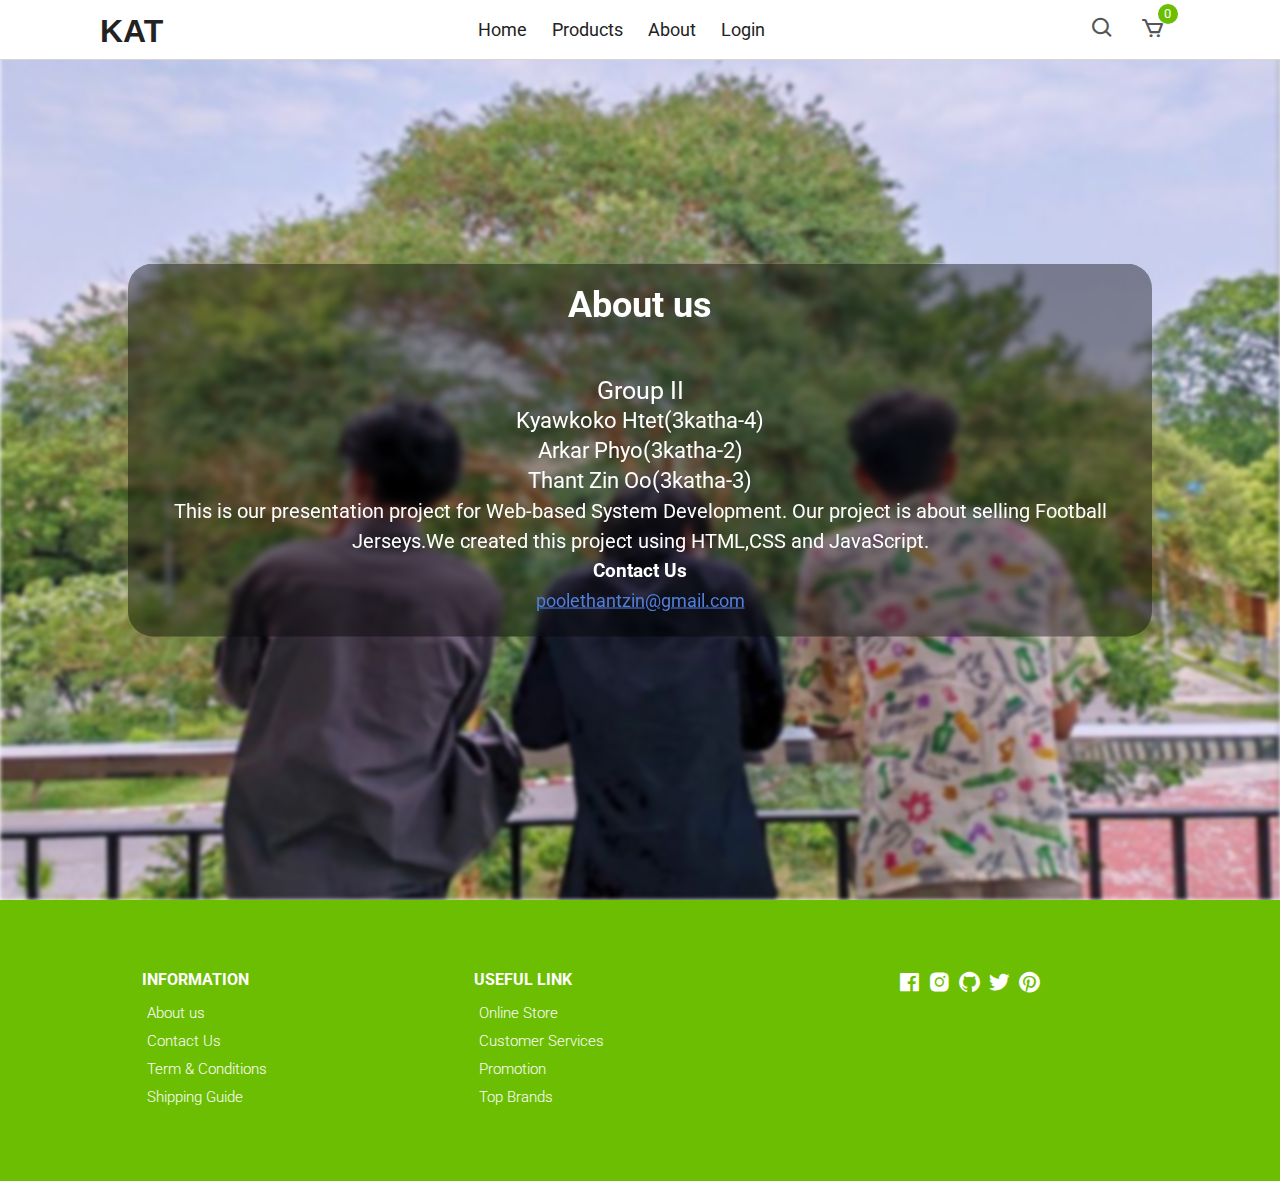
<file: about.html>
<!DOCTYPE html>
<html lang="en">
<head>
    <meta charset="UTF-8">
    <meta name="viewport" content="width=device-width, initial-scale=1.0">
    <title>About Us</title>
    <link rel="stylesheet" href="styles.css">
    <link
      href="https://unpkg.com/boxicons@2.0.7/css/boxicons.min.css"
      rel="stylesheet"/>
      <link rel="preconnect" href="https://fonts.googleapis.com">
<link rel="preconnect" href="https://fonts.gstatic.com" crossorigin>
<link href="https://fonts.googleapis.com/css2?family=Inter:ital,opsz,wght@0,14..32,100..900;1,14..32,100..900&family=New+Amsterdam&family=Roboto:ital,wght@0,100;0,300;0,400;0,500;0,700;0,900;1,100;1,300;1,400;1,500;1,700;1,900&display=swap" rel="stylesheet">
</head>
<body>
    
    <header class="header" id="header">
        <div class="navigation">
          <div class="nav-center container d-flex">
          <a href="index.html" class="logo"><h1>KAT</h1></a>
  
            <ul class="nav-list d-flex">
              <li class="nav-item">
                <a href="index.html" class="nav-link">Home</a>
              </li>
              <li class="nav-item">
                <a href="products.html" class="nav-link">Products</a>
              </li>
              <li class="nav-item">
                <a href="about.html" class="nav-link">About</a>
              </li>
              <li class="nav-item" id="login">
                <a href="login.html" class="nav-link">Login</a>
              </li>
            </ul>
  
            <div class="icons d-flex">
              <div class="icon">
                <i class="bx bx-search"></i>
              </div>
              <a href="cart.html" class="icon">
                <i class="bx bx-cart"></i>
                <span class="d-flex" id="cart-count">0</span>
              </a>
              <a href="" class="icon" id="logoutButton">
                <i class='bx bx-log-out'></i>
              </a>
            </div>
  
          </div>
        </div>
  
      
      </header>
  
  
    <main>
      <div class="background"></div>
      <div class="content-section">
                    <div class="title">
                        <p  class="about-us">About us</p>
                    </div>
                    <div class="content">
                        <p class="member">Group II</p>
                        <p class="member-name">Kyawkoko Htet(3katha-4) </p>
                        <p class="member-name">Arkar Phyo(3katha-2)</p>
                        <p class="member-name">Thant Zin Oo(3katha-3)</p>
                       
                        <p class="paragraph">This is our presentation project for Web-based System Development.
                            Our project is about selling Football Jerseys.We created this project using HTML,CSS and JavaScript.
                        </p>
                        <h3>Contact Us</h3>
                        <a class="gmail" href="https://mail.google.com/mail/u/0/?hl=en-GB#inbox">poolethantzin@gmail.com</a>
                        
                        
                       
                        
                    </div>
                </div>
          
       
        
        

     </main>
    
     <footer class="footer">
        <div class="row">
          <div class="col d-flex">
            <h4>INFORMATION</h4>
            <a href="">About us</a>
            <a href="">Contact Us</a>
            <a href="">Term & Conditions</a>
            <a href="">Shipping Guide</a>
          </div>
          <div class="col d-flex">
            <h4>USEFUL LINK</h4>
            <a href="">Online Store</a>
            <a href="">Customer Services</a>
            <a href="">Promotion</a>
            <a href="">Top Brands</a>
          </div>
          <div class="col d-flex">
            <span><i class='bx bxl-facebook-square'></i></span>
            <span><i class='bx bxl-instagram-alt' ></i></span>
            <span><i class='bx bxl-github' ></i></span>
            <span><i class='bx bxl-twitter' ></i></span>
            <span><i class='bx bxl-pinterest' ></i></span>
          </div>
        </div>
      </footer>
    <script src="script.js"></script>
</body>

</html>
</file>
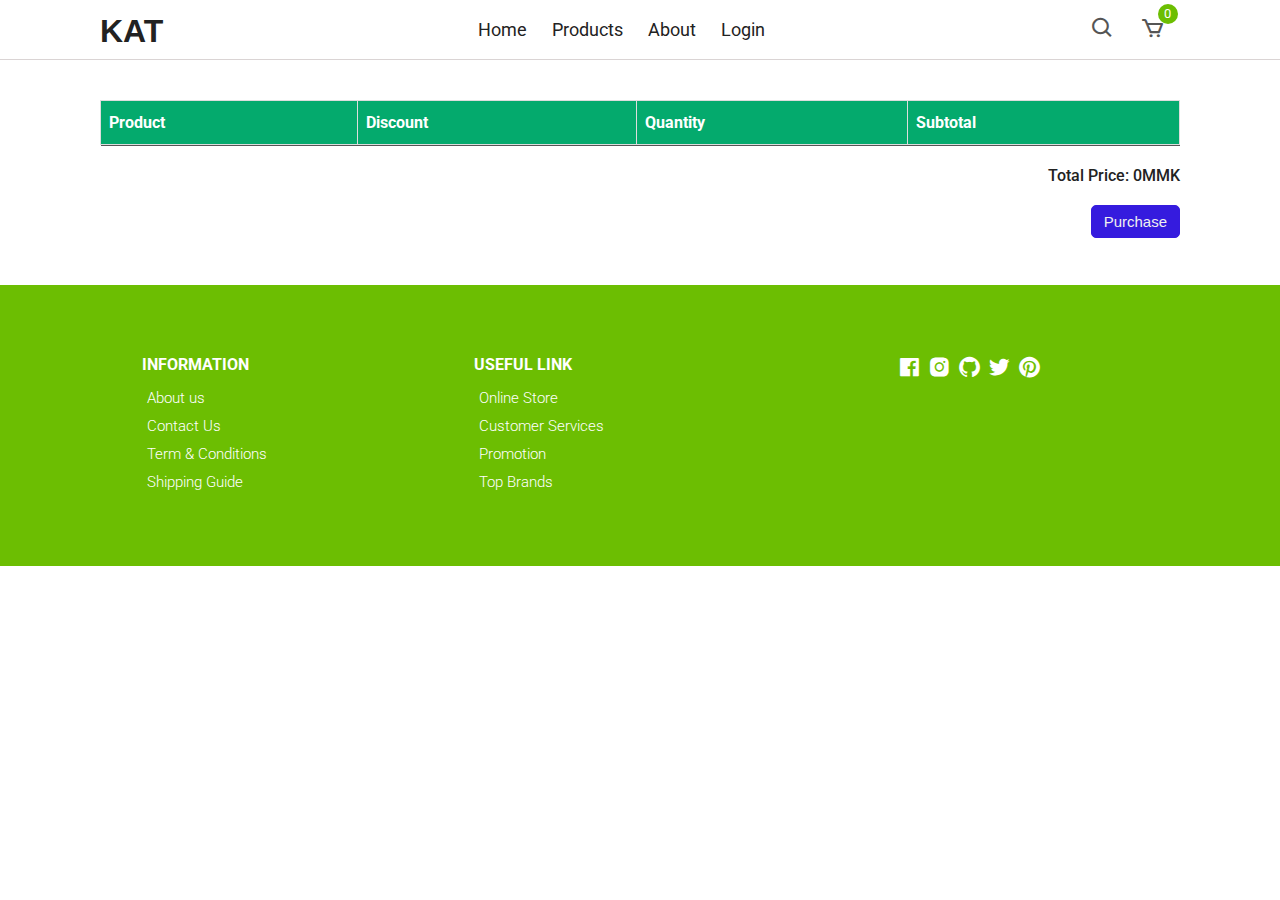
<file: cart.html>
<!DOCTYPE html>
<html lang="en">
<head>
    <meta charset="UTF-8">
    <meta name="viewport" content="width=device-width, initial-scale=1.0">
    <title>Products</title>
    <link rel="stylesheet" href="styles.css">
    <link rel="preconnect" href="https://fonts.googleapis.com">
<link rel="preconnect" href="https://fonts.gstatic.com" crossorigin>
<link href="https://fonts.googleapis.com/css2?family=Inter:ital,opsz,wght@0,14..32,100..900;1,14..32,100..900&family=New+Amsterdam&family=Roboto:ital,wght@0,100;0,300;0,400;0,500;0,700;0,900;1,100;1,300;1,400;1,500;1,700;1,900&display=swap" rel="stylesheet">
</head>
<body>
   
    <script src="script.js"></script>
</body>
</html>


<!DOCTYPE html>
<html lang="en">
  <head>
    <meta charset="UTF-8" />
    <meta http-equiv="X-UA-Compatible" content="IE=edge" />
    <meta name="viewport" content="width=device-width, initial-scale=1.0" />
  
    <!-- Boxicons -->
    <link
      href="https://unpkg.com/boxicons@2.0.7/css/boxicons.min.css"
      rel="stylesheet"
    />
    <link rel="stylesheet" href="styles.css" />
    <title>ecommerce Website</title>
  </head>
  <body>
    
    <!-- Header -->
    <header class="product-header">
      <div class="navigation">
        <div class="nav-center container d-flex">
        <a href="index.html" class="logo"><h1>KAT</h1></a>

          <ul class="nav-list d-flex">
            <li class="nav-item">
              <a href="index.html" class="nav-link">Home</a>
            </li>
            <li class="nav-item">
              <a href="products.html" class="nav-link">Products</a>
            </li>
            <li class="nav-item">
              <a href="about.html" class="nav-link">About</a>
            </li>
            <li class="nav-item" id="login">
              <a href="login.html" class="nav-link">Login</a>
            </li>
          </ul>

          <div class="icons d-flex">
            <div class="icon">
              <i class="bx bx-search"></i>
            </div>
            <a href="cart.html" class="icon">
              <i class="bx bx-cart"></i>
              <span class="d-flex" id="cart-count">0</span>
            </a>
            <a href="" class="icon" id="logoutButton">
              <i class='bx bx-log-out'></i>
            </a>
          </div>

        </div>
      </div>
    </header>

    <main>
      <div class="container cart">
        <table>
          <tr class="titles">
            <th>Product</th>
            <th>Discount</th>
            <th>Quantity</th>
            <th>Subtotal</th>
          </tr>
          <tr class="items">
            <td id="cart-items">
          
            </td>
            <td id="card-discounts">
              
            </td>
            <td id="card-quantities">
                         
            </td>
            <td id="subtotal">
              
            </td>
          </tr>
        </table>
        <div id="total-price"></div>
        <button id="checkout-btn">Purchase</button>
      </div>

    </main>

    <!-- Footer -->
    <footer class="footer">
      <div class="row">
        <div class="col d-flex">
          <h4>INFORMATION</h4>
          <a href="">About us</a>
          <a href="">Contact Us</a>
          <a href="">Term & Conditions</a>
          <a href="">Shipping Guide</a>
        </div>
        <div class="col d-flex">
          <h4>USEFUL LINK</h4>
          <a href="">Online Store</a>
          <a href="">Customer Services</a>
          <a href="">Promotion</a>
          <a href="">Top Brands</a>
        </div>
        <div class="col d-flex">
          <span><i class='bx bxl-facebook-square'></i></span>
          <span><i class='bx bxl-instagram-alt' ></i></span>
          <span><i class='bx bxl-github' ></i></span>
          <span><i class='bx bxl-twitter' ></i></span>
          <span><i class='bx bxl-pinterest' ></i></span>
        </div>
      </div>
    </footer>

  </body>
  <script src="script.js"></script>
  <!-- <script src="https://cdnjs.cloudflare.com/ajax/libs/Glide.js/3.4.1/glide.min.js"></script>? -->
</html>
</file>
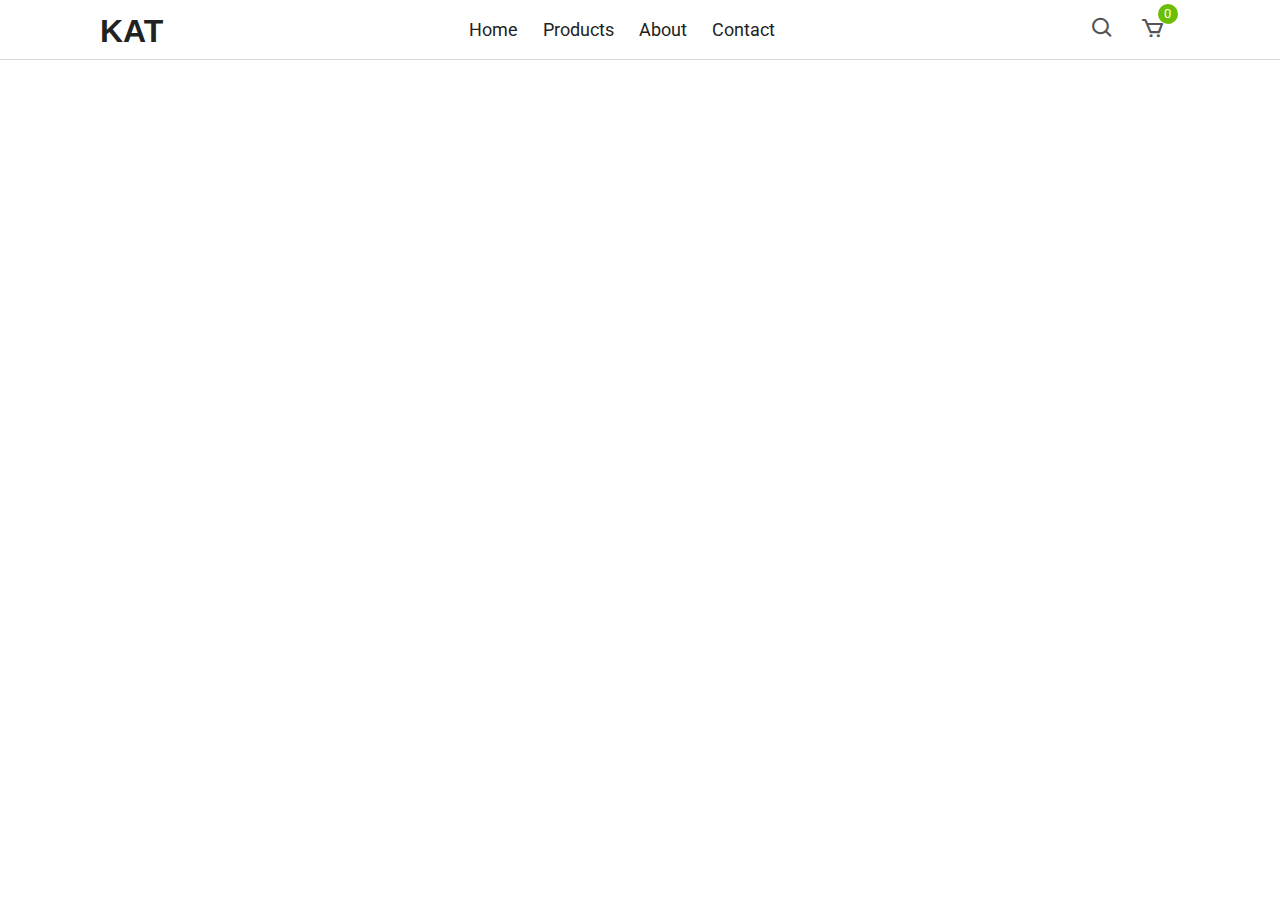
<file: contact.html>
<!DOCTYPE html>
<html lang="en">
<head>
    <meta charset="UTF-8">
    <meta name="viewport" content="width=device-width, initial-scale=1.0">
    <title>Contact Us</title>
    <link rel="stylesheet" href="styles.css">
    <link
      href="https://unpkg.com/boxicons@2.0.7/css/boxicons.min.css"
      rel="stylesheet"
    />
</head>
<body>
  <header class="header" id="header">
    <div class="navigation">
      <div class="nav-center container d-flex">
      <a href="index.html" class="logo"><h1>KAT</h1></a>

        <ul class="nav-list d-flex">
          <li class="nav-item">
            <a href="index.html" class="nav-link">Home</a>
          </li>
          <li class="nav-item">
            <a href="products.html" class="nav-link">Products</a>
          </li>
          <li class="nav-item">
            <a href="about.html" class="nav-link">About</a>
          </li>
          <li class="nav-item">
            <a href="contact.html" class="nav-link">Contact</a>
          </li>
        </ul>

        <div class="icons d-flex">
          <div class="icon">
            <i class="bx bx-search"></i>
          </div>
          <a href="cart.html" class="icon">
            <i class="bx bx-cart"></i>
            <span class="d-flex" id="cart-count">0</span>
          </a>
          <a href="" class="icon" id="logoutButton">
            <i class='bx bx-log-out'></i>
          </a>
        </div>

      </div>
    </div>

 
  </div>
  </header>

    <main>
        <h1>Contact Us</h1>
        <p>Feel free to reach out to us via email or phone.</p>
    </main>
    <script src="script.js"></script>
</body>
</html>
</file>
<file: styles.css>
/* Fonts */
@import url('https://fonts.googleapis.com/css2?family=Roboto:wght@100;300;400;500;700&display=swap');

/* Color Variables */
:root {
  --white: #fff;
  --black: #222;
  --green: #6cbe02;
  --grey1: #f0f0f0;
  --grey2: #e9d7d3;
}

/* Basic Reset */
*,
*::before,
*::after {
  margin: 0;
  padding: 0;
  box-sizing: inherit;
}

html {
  box-sizing: border-box;
  font-size: 62.5%;
}

body {
  font-family: "Roboto", sans-serif;
  font-size: 1.6rem;
  background-color: var(--white);
  color: var(--black);
  font-weight: 400;
  font-style: normal;
}

a {
  text-decoration: none;
  color: var(--black);
}

li {
  list-style: none;
}

.container {
  max-width: 114rem;
  margin: 0 auto;
  padding: 0 3rem;
}

.d-flex {
  display: flex;
  align-items: center;
 
}

/* 
=================
Header
=================
*/

.header {
  position: relative;
  /* min-height: 100vh; */
  /* overflow-x: hidden; */
}


/* .product-header {
  position: relative;
  overflow-x: hidden;
} */

/* 
=================
Navigation
=================
*/
.navigation {
 position: fixed;
  top: 0;
  left: 0;
  right: 0;
  height:6rem;
  line-height: 6rem;
  background-color:white;
   border-bottom-color: rgb(218, 212, 212);
  border-bottom-style: solid;
  border-bottom-width: 1px;
  margin-bottom: 60px;
  z-index: 2;  



 
}
.center{

  
 padding-top: 50px;
 
}




.new{
  font-size: 20px;
}


.nav-center {
  justify-content: space-between;
}

.nav-list .icons {
  display: none;
}

.nav-center .nav-item:not(:last-child) {
  margin-right: 0.5rem;
}

.nav-center .nav-link {
  font-size: 1.8rem;
  padding: 1rem;
}

.nav-center .nav-link:hover {
  color: var(--green);
}

/* Icons */

.icon {
  cursor: pointer;
  font-size: 2.5rem;
  padding: 0 1rem;
  color: #555;
  position: relative;
}

.icon:not(:last-child) {
  margin-right: 0.5rem;
}

.icon span {
  position: absolute;
  top: 3px;
  right: -3px;
  background-color: var(--green);
  color: var(--white);
  border-radius: 50%;
  font-size: 1.3rem;
  height: 2rem;
  width: 2rem;
  justify-content: center;
}

/* 
=================
Hero Area
=================
*/

.hero {
  background-color: var(--grey2);
  position: relative;
  height: calc(100vh - 6rem);
  margin: 0 4rem;
  overflow: hidden;
  padding-top: 80px;
}

.hero .center {
  display: flex;
  align-items: center;
  justify-content: space-between;
  /* position: relative; */
  height: 100%;
  padding-top: 3rem;
}

.hero .center .left {
  position: absolute;
  top: 35%;
  left: 5rem;

}


.hero .center .left h1 {
  font-size: 5rem;
  margin: 1rem 0;
}

.hero .center .left p {
  font-size: 1.6rem;
  margin-bottom: 1rem;
}

.hero .center .left .hero-btn, .products-btn {
  display: inline-block;
  padding: 1rem 3rem;
  font-size: 1.6rem;
  margin-top: 1rem;
  background-color: var(--green);
  color: white;
  border: none;
  border-radius: 20px;
  cursor: pointer;
}
.hero:hover .center:hover .left:hover .hero-btn:hover, .products-btn:hover{
  opacity: 0.8;
  transition: 0.15s;

}

.hero .center .right {
  height: 100%;
  position: relative;
  text-align: center;
}

.hero .center .right img {
  position: absolute;
  width: 50rem;
  left: 70rem;
}

.center .center .right img.img1 {
  width: 85%;
}


/* Category Section */
.section {
  padding: 10rem 0 5rem 0;
  overflow: hidden;
}
/* .banner{
  background-image: url(images/raphinha.jpg);
} */


/* New Arrivals */
.title {
  text-align: center;
  margin-bottom: 5rem;
}

.title h1 {
  font-size: 3rem;
  text-transform: uppercase;
  margin-bottom: 1rem;
  font-weight: 500;
}

#product-center, #product-featured, #products {
  display: flex;
  /* flex-direction: column; */
  align-items: center;
  justify-content:center;
  flex-wrap: wrap;
  max-width: 120rem;
  margin: 0 auto;
  padding: 0 2rem;
}

.item-card, .product {
  position: relative;
  width: 30rem;
  margin: 0 auto;
  margin-bottom: 3rem;
  border: 2px solid var(--green);
  border-radius: 2rem;
  padding-top: 1rem;
}

.product-thumb img {
  width: 100%;
  height: 31rem;
  object-fit: cover;
  border-radius: 2rem;
  /* transition: all 500ms linear; */
}

.product-info {
  padding: 1rem;
  text-align: center;
}

.product-info span {
  display: inline-block;
  font-size: 1.2rem;
  color: #666;
  margin-bottom: 1rem;
}

/* .item-card:hover .product-thumb img {
  transform: scale(1.1);
} */

.item-card .add-to-cart {
  display: inline-block;
  padding: 1rem 3rem;
  font-size: 1.6rem;
  margin-top: 1rem;
  background-color: var(--green);
  color: white;
  border: none;
  border-radius: 20px;
  cursor: pointer;
}
.item-card:hover .add-to-cart:hover{
  opacity:0.8 ;
}

.disabled {
  display: inline-block;
  padding: 1rem 3rem;
  font-size: 1.6rem;
  margin-top: 1rem;
  background-color: var(--black);
  color: white;
}

#product-center .disabled {
  display: inline-block;
  padding: 1rem 3rem;
  font-size: 1.6rem;
  margin-top: 1rem;
  background-color: var(--black);
  color: white;
}

#product-featured .disabled {
  display: inline-block;
  padding: 1rem 3rem;
  font-size: 1.6rem;
  margin-top: 1rem;
  background-color: var(--black);
  color: white;
}

.product-info .discount {
  position: absolute;
  top: -1rem;
  left: -2rem;
  background-color: rgb(204, 25, 25);
  padding: 0.5rem 1rem;
  color: var(--white);
  border-radius: 2rem;
  font-size: 1.5rem;
}
/* .remove{

} */

.product-info .popular {
  position: absolute;
  top: -1rem;
  left: -2rem;
  background-color: rgb(66, 46, 243);
  padding: 0.5rem 1rem;
  color: var(--white);
  border-radius: 2rem;
  font-size: 1.5rem;
}
.banner{
  background-image: url(images/nikes.jpg);
  background-repeat: no-repeat;
  background-size: cover;
  background-position: center;
  
}

.trend{
  color: white;
  font-size: 30px;
  font-weight: bold;

}
.banner .left h1{
  color: white;
}
.banner .left p{
  color: white;
  font-size: 24px;
  font-weight: 500;

}
.left{
  text-align: center;
 
}



/* Banner */

.banner {
  position: relative;
  background-color: var(--grey2);
  padding: 15rem 10%;
}

.banner .right img {
  position: absolute;
  bottom: 12%;
  right: 10%;
  width: 65rem;
}

.banner .trend,
.banner p {
  display: block;
  font-size: 2rem;
  font-weight: 300;
  margin-bottom: 1.5rem;
}

.banner h1 {
  font-size: 5.4rem;
  color: var(--black);
  margin-bottom: 1.5rem;
}

.banner .btn {
  display: inline-block;
  margin-top: 2rem;
}



/* Contact */
.contact {
  background-color: var(--black);
  color: var(--white);
  padding: 10rem 20rem;
}

.contact .row {
  display: grid;
  grid-template-columns: 1fr 1fr;
  align-items: center;
}

.contact .row .col h2 {
  margin-bottom: 1.5rem;
}

.contact .row .col p {
  width: 70%;
  margin-bottom: 2rem;
}

.btn-1 {
  background-color: var(--green);
  color: var(--white);
  display: inline-block;
  border-radius:  1rem;;
  padding: 1rem 2rem;
}


.contact form div {
  position: relative;
  width: 80%;
  margin: 0 auto;
}

.contact form input {
  font-family: 'Roboto', sans-serif;
  text-indent: 2rem;
  width: 100%;
  border-radius: 1rem;
  padding: 1.5rem 0;
  outline: none;
  border: none;
}

.contact form a {
  position: absolute;
  top: 0;
  right: 0;
  background-color: var(--green);
  color: white;
  margin: 0.1rem;
  padding: 1rem 3rem;
  border-radius: 1rem;
}

/* Footer */
.footer {
  padding: 7rem 1rem;
  background-color: var(--green);
  position: absolute;
  right: 0;
  left: 0;
}

footer .row {
  display: grid;
  grid-template-columns: 1fr 1fr 1fr;
  max-width: 99.6rem;
  margin: 0 auto;
}

.footer .col {
  flex-direction: column;
  color: var(--white);
  align-items: flex-start;
}

.footer .col:last-child {
  flex-direction: row;
  justify-content: center;
}

.footer .col:last-child span {
  font-size: 2.5rem;
  margin-right: 0.5rem;
  color: var(--white);
}

.footer .col a {
  color: var(--white);
  font-size: 1.5rem;
  padding: 0.5rem;
  font-weight: 300;
}

.footer .col h4 {
  margin-bottom: 1rem;
}

/* All Products */
.section .top {
  display: flex;
  align-items: center;
  justify-content: space-between;
  margin-bottom: 4rem;
}

.all-products .top form select {
  font-family: 'Poppins', sans-serif;
  width: 20rem;
  padding: 1rem;
  border: 1px solid #ccc;
  appearance: none;
  outline: none;
}

form {
  position: relative;
  z-index: 1;
}

form span {
  position: absolute;
  top: 50%;
  right: 1rem;
  transform: translateY(-50%);
  font-size: 2rem;
  z-index: 0;
}

/* Pagination */
.pagination {
  display: flex;
  align-items: center;
  padding: 3rem 0 5rem 0;
}

.pagination span {
  display: inline-block;
  padding: 1rem 1.5rem;
  border: 1px solid var(--green);
  font-size: 1.8rem;
  margin-bottom: 2rem;
  cursor: pointer;
  transition: all 300ms ease-in-out;
}

.pagination span:hover {
  border: 1px solid var(--green);
  background-color: var(--green);
  color: #fff;
}

/* Cart Items */
.cart {
  margin: 10rem auto;
}

table {
  width: 100%;
  border-collapse: collapse;
  /* text-align: center; */
}

table th {
  border: 1px solid #ddd;
  padding: 8px;
}

td div {
  padding: 1rem 0.5rem;
}

table tr:nth-child(even){background-color: #f2f2f2;}

/* table tr:hover {background-color: #ddd;} */

table th {
  padding-top: 12px;
  padding-bottom: 12px;
  text-align: left;
  background-color: #04AA6D;
  color: white;
}
tr .cart-items {
  margin: 0;
  /* border-bottom: 2px solid #222; */
}

table .items {
  border-bottom: 1px solid #555;
}

td .cart-item {
  /* height: rem; */
  /* border-bottom: 1px solid #222; */
  display: flex;
  flex-wrap: wrap;
  margin: 2rem;
}

.cart-item div {
  padding: 0;
}
.cart-item p{
  margin-bottom: 0.5rem;
}

td .cart-quantity, td .cart-discount, td .cart-subtotal {
  width: 5rem;
  height: 3rem;
  padding: 0.5rem;
  /* margin: 7rem; */
  margin: 8rem 2rem;
}

td .cart-discount {
  margin: 8.2rem 2rem;
}

.cart-quantity {
  height: 120px;
  min-width: 100px;
  display: flex;
  align-items: center;
  justify-content: center;
  background: #FFF;
  /* border-radius: 12px; */
  box-shadow: 0 5px 10px rgba(0,0,0,0.2);
}

.no-discount {
  display: hidden;
}

.cart-quantity button {
  width: 100%;
  border: none;
  background-color: #fff;
  text-align: center;
  font-size: 2rem;
  font-weight: 100;
  cursor: pointer;
  /* user-select: none; */
}

.cart-quantity p {
  font-size: 20px; 
  /* border-right: 2px solid rgba(0,0,0,0.2);
  border-left: 2px solid rgba(0,0,0,0.2); */
  pointer-events: none;
}

td img {
  width: 8rem;
  height: 8rem;
  margin-right: 1rem;
}

#total-price {
  display: flex;
  align-items: flex-end;
  flex-direction: column;
  margin-top: 2rem;
  font-weight: 500;
}

#checkout-btn {
  color: #f0f0f0;
  padding: 7px 12px;
  border: 1px solid #351bde;
  background-color: #351bde;
  float: right;
  font-size: 1.5rem;
  border-radius: 5px;
  margin-top: 2rem;
  /* font-weight: 100; */
  cursor: pointer;
}
#checkout-btn:hover{
  opacity: 0.7;
}
.remove{
  color: #f0f0f0;
  padding: 5px 10px;
  border: 1px solid #d20729;
  background-color: #d20729;
  font-size: 1.5rem;
  border-radius: 5px;
  margin-top: 0.5rem;
  /* font-weight: 100; */
  cursor: pointer;
  }
  .remove:hover{
    opacity: 0.7;
    transition: 0.15s;
}



.total-price table {
  border-top: 3px solid var(--green);
  width: 100%;
  max-width: 35rem;
}

.checkout {
  display: inline-block;
  background-color: var(--green);
  color: white;
  padding: 1rem;
  margin-top: 1rem;
}

@media only screen and (max-width: 567px) {
  .cart-info p {
    display: none;
  }
}

/* Product Details */
.product-detail .details {
  display: grid;
  grid-template-columns: 1fr 1.2fr;
  gap: 7rem;
}

.product-detail .left {
  display: flex;
  flex-direction: column;
}

.product-detail .left .main {
  text-align: center;
  background-color: #f6f2f1;
  margin-bottom: 2rem;
  height: 45rem;
}

.product-detail .left .main img {
  object-fit: cover;
  height: 100%;
  width: 100%;
}

.product-detail .right span {
  display: inline-block;
  font-size: 1.5rem;
  margin-bottom: 1rem;
}

.product-detail .right h1 {
  font-size: 4rem;
  line-height: 1.2;
  margin-bottom: 2rem;
}

.product-detail .right .price {
  font-size: 600;
  font-size: 2rem;
  color: var(--green);
  margin-bottom: 2rem;
}

.product-detail .right div {
  display: inline-block;
  position: relative;
  z-index: -1;
}

.product-detail .right select {
  font-family: 'Poppins', sans-serif;
  width: 20rem;
  padding: 0.7rem;
  border: 1px solid #ccc;
  appearance: none;
  outline: none;
}

.product-detail form {
  margin-bottom: 2rem;
  z-index: 0;
}

.product-detail form span {
  position: absolute;
  top: 50%;
  right: 1rem;
  transform: translateY(-50%);
  font-size: 2rem;
  z-index: 0;
}

.product-detail .form {
  margin-bottom: 3rem;
}

.product-detail .form input {
  padding: 0.8rem;
  text-align: center;
  width: 3.5rem;
  margin-right: 2rem;
}

.product-detail .form .addCart {
  background: var(--green);
  padding: 0.8rem 4rem;
  color: #fff;
  border-radius: 3rem;
}

.product-detail h3 {
  text-transform: uppercase;
  margin-bottom: 2rem;
}

@media only screen and (max-width: 996px) {
  .product-detail .left {
    width: 30rem;
    height: 45rem;
  }

  .product-detail .details {
    gap: 3rem;
  }
}

@media only screen and (max-width: 650px) {
  .product-detail .details {
    grid-template-columns: 1fr;
  }

  .product-detail .right {
    margin-top: 1rem;
  }

  .product-detail .left {
    width: 100%;
    height: 45rem;
  }

  .product-detail .details {
    gap: 3rem;
  }
}

/* Login Form */
.login-form {
  padding: 5rem 0;
  max-width: 50rem;
  margin: 5rem auto;
}

.login-form form {
  display: flex;
  flex-direction: column;
}

.login-form form h1 {
  margin-bottom: 1rem;
}
.login-form form p {
  margin-bottom: 2rem;
}

.login-form form label {
  margin-bottom: 1rem;
}

.login-form form input {
  border: 1px solid #ccc;
  outline: none;
  padding: 1.5rem 0;
  text-indent: 1rem;
  font-size: 1.6rem;
  margin-bottom: 2rem;
  border-radius: 0.5rem;
}

.login-form form input::placeholder {
  font-size: 1.6rem;
  color: #222;
}

.login-form form .buttons {
  margin-top: 1rem;
}

.login-form form button {
  outline: none;
  border: none;
  font-size: 1.6rem;
  padding: 1rem 3rem;
  margin-right: 1.5rem;
  background-color: var(--green);
  color: white;
  cursor: pointer;
}

.login-form form p a {
  color: dodgerblue;
}
.about-us{
  font-weight: bold;
  font-size: 36px;
  font-family: 'roboto' sans-serif;

}
.member{
  font-size: 25px;
  font-family: 'roboto' sans-serif;
}
.member-name{
  font-size: 22px;
  color:white;
  font-family: 'roboto' sans-serif;

}
.gmail{

  font-size: 18px;
  color: rgb(83, 127, 220);
  font-family:'roboto' sans-serif ;
  text-decoration: underline;
}
.paragraph{
  font-size: 20px;
  font-family: 'Jost' sans-serif;
}
.content{
  line-height: 30px;
}
*{
  box-sizing: border-box;
}
 .background{
  padding-top: 80px;
  height: 100%;
  margin: 0;
   height: 100%;
 filter:blur(2px) ;
  background-image: url(images/KAT.jpg);
  background-repeat: no-repeat;
  background-position: center;
  background-size: cover;
 
 
  /* background-color: rgba(20, 20, 20, 0.08); */
  height: 100vh;
}
.content-section{

  background-color: rgb(0,0,0); /* Fallback color */
  background-color: rgba(0,0,0, 0.4);
  border-radius: 25px;
  color: white;
  position: absolute;
  top: 50%;
  left: 50%;
  transform: translate(-50%,-50%);
  z-index: 0.5;
  width: 80%;
  padding: 20px;
  text-align: center;
  backdrop-filter: blur(3px);
}

/* Form Styles */

.signup-body, .login-body {
  font-family: 'Arial', sans-serif;
  background-color: #f3f4f6;
  display: flex;
  justify-content: center;
  align-items: center;
  height: 100vh;
  margin: 0;
}
.login-body{
  background-image: url(images/jersey\ bg.jpg);
  background-repeat: no-repeat;
  background-position: center;
  background-size: cover;
  
}

.signup-container, .login-container {
  /* background-color: #ffffff; */
  background: rgba(255, 255, 255, 0.1);
  backdrop-filter: blur(25px);
  border-radius: 8px;
  box-shadow: 0 4px 8px rgba(0, 0, 0, 0.1);
  padding: 2rem;
  max-width: 400px;
  width: 100%;
}

.signup-container h2, .login-container h2 {
  text-align: center;
  margin-bottom: 1.5rem;
  color: #333;
}

form {
  display: flex;
  flex-direction: column;
}

label {
  margin-bottom: 0.5rem;
  font-weight: bold;
  color:black; 
}

input {
  padding: 0.75rem;
  margin-bottom: 1rem;
  border-radius: 5px;
  border: 1px solid #ddd;
  font-size: 1rem;
  transition: border 0.3s;
}

input:focus {
  border-color: #007bff;
  outline: none;
}

#signupForm button,#loginForm button {
  padding: 0.75rem;
  background-color: #007bff;
  color: #fff;
  font-size: 1rem;
  font-weight: bold;
  border: none;
  border-radius: 5px;
  cursor: pointer;
  transition: background-color 0.3s;
}

#signupForm button:hover {
  background-color: #0056b3;
}

#loginForm button:hover {
  background-color: #0056b3;
}

.signup-container p, .login-container p {
  text-align: center;
  margin-top: 1rem;
  color: black;
}

.signup-container a, .login-container a {
  color: #007bff;
  text-decoration: none;
}

.signup-container a:hover {
  text-decoration: underline;
}

.login-container a:hover {
  text-decoration: underline;
}

/* Error message styling */
.error {
    border: 2px solid red;
    background-color: #ffe6e6; /* Light red background to indicate error */
}
.signup-body{
  background-image: url(images/jersey\ bg.jpg);
  background-size: cover;
  background-position: center;
  background-repeat: no-repeat;
  background: 0.7;
}
.logo{
  font-family: Arial, Helvetica, sans-serif;
  font-weight: 500;
}

.hiddenLogout, .hiddenLogin {
  display: none;
}
</file>
